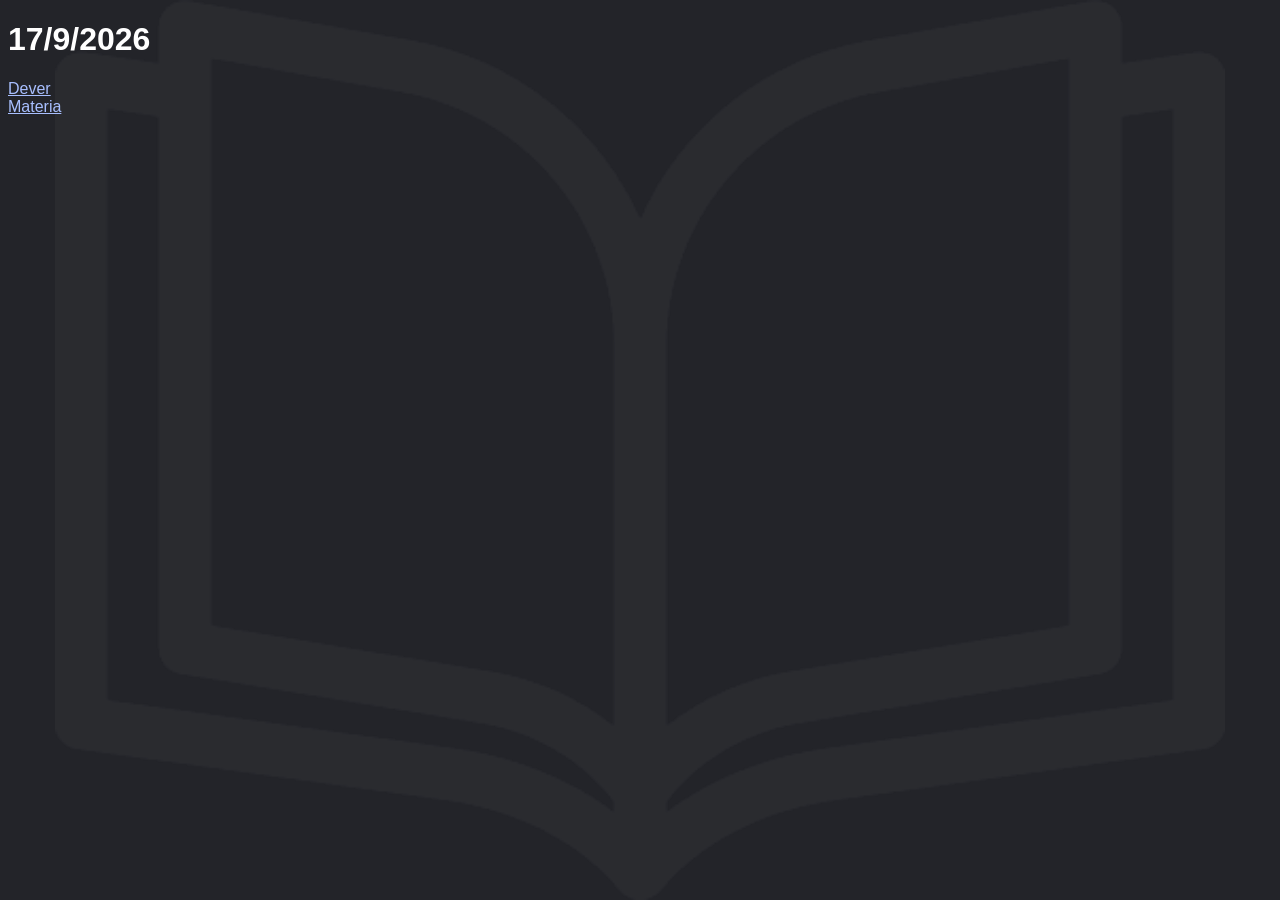
<file: index.html>
<!DOCTYPE html>
<html lang="en">
<head>
    <link rel="stylesheet" href="style.css">
    <meta charset="UTF-8">
    <meta name="viewport" content="width=device-width, initial-scale=1.0">
    <title>site</title>
</head>
<body>
    <h1>
        17/9/2026
    </h1>
    <p>
    <a href="dever.html">Dever</a><br>
    <a href="materia.html">Materia</a><br>
    </p>
</body>
</html>
</file>
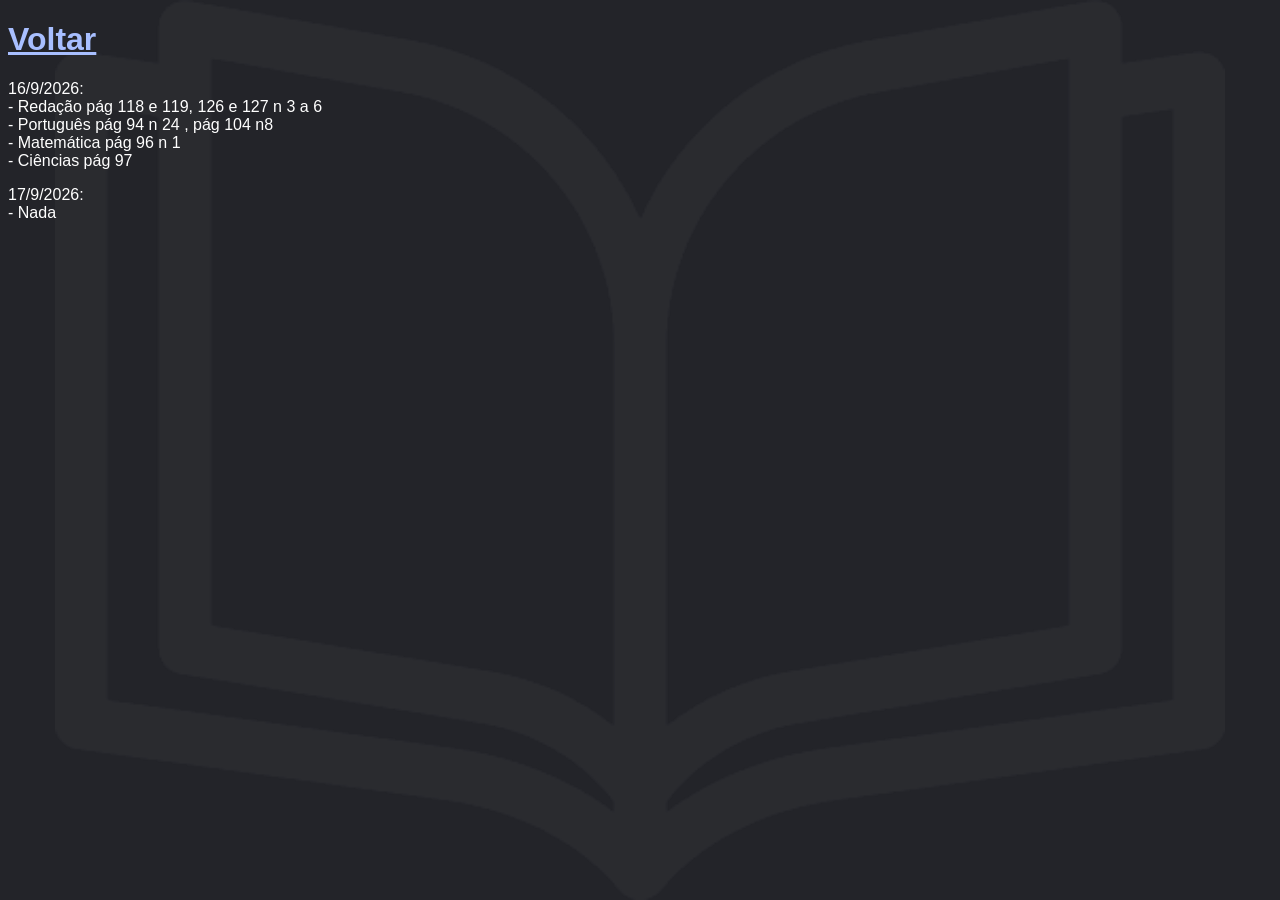
<file: dever.html>
<!DOCTYPE html>
<html lang="en">
<head>
    <link rel="stylesheet" href="style.css">
    <meta charset="UTF-8">
    <meta name="viewport" content="width=device-width, initial-scale=1.0">
    <title>dever</title>
</head>
<body>
<h1><a href="index.html">Voltar</a></h1>
<p>
    16/9/2026:<br>
    - Redação pág 118 e 119, 126 e 127 n 3 a 6<br>
    - Português pág 94 n    24 , pág 104 n8<br>
    - Matemática pág 96 n 1<br>
    - Ciências pág 97 <br>
</p>
<p>
    17/9/2026:<br>
    - Nada
</p>
</body>
</html>
</file>
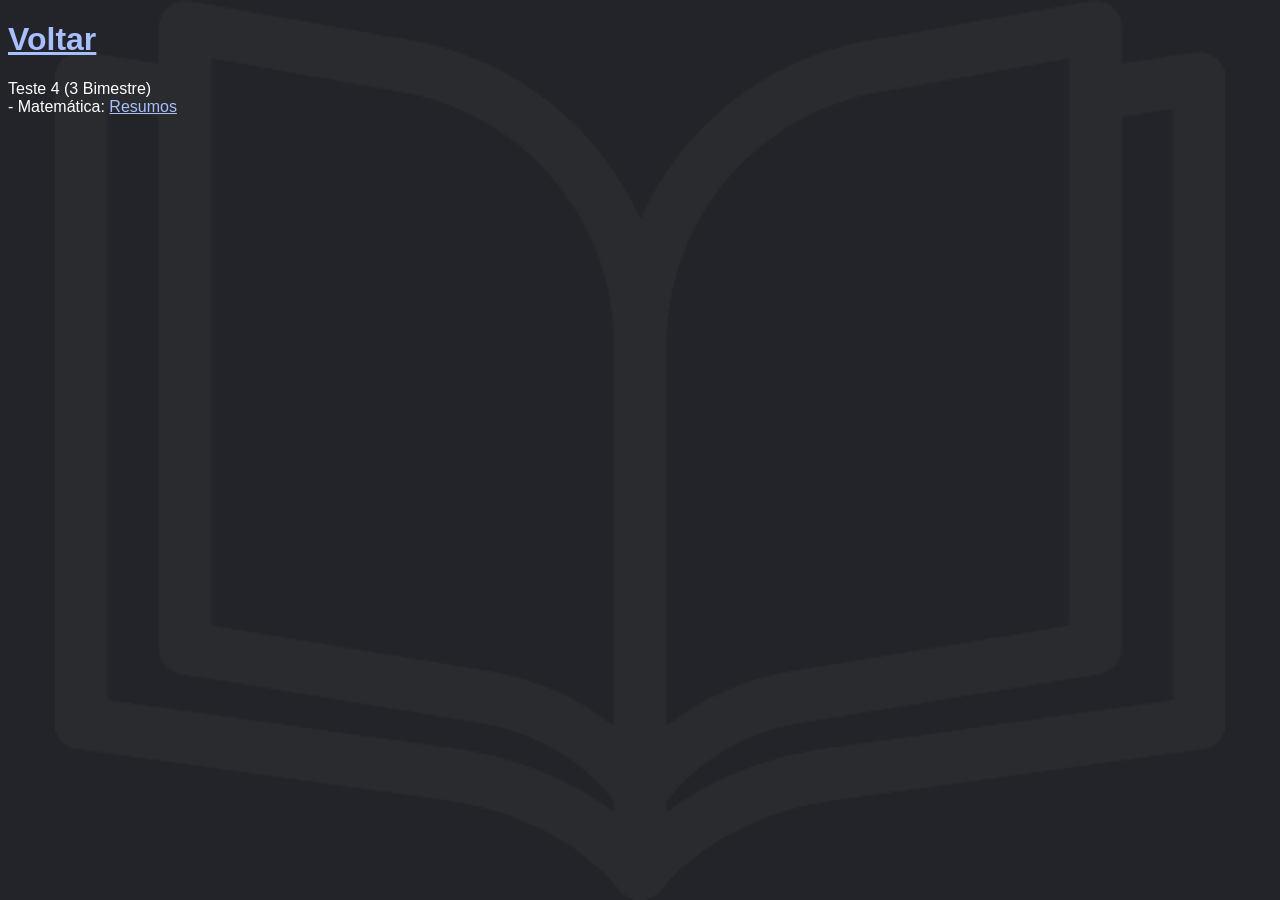
<file: materia.html>
<!DOCTYPE html>
<html lang="en">
<head>
    <link rel="stylesheet" href="style.css">
    <meta charset="UTF-8">
    <meta name="viewport" content="width=device-width, initial-scale=1.0">
    <title>Materia</title>
</head>
<body>
    <h1><a href="index.html">Voltar</a></h1>
    <p>
        Teste 4 (3 Bimestre)<br>
        - Matemática:
        <a href="resumos.html">Resumos</a>
    </p>
</body>
</html>
</file>
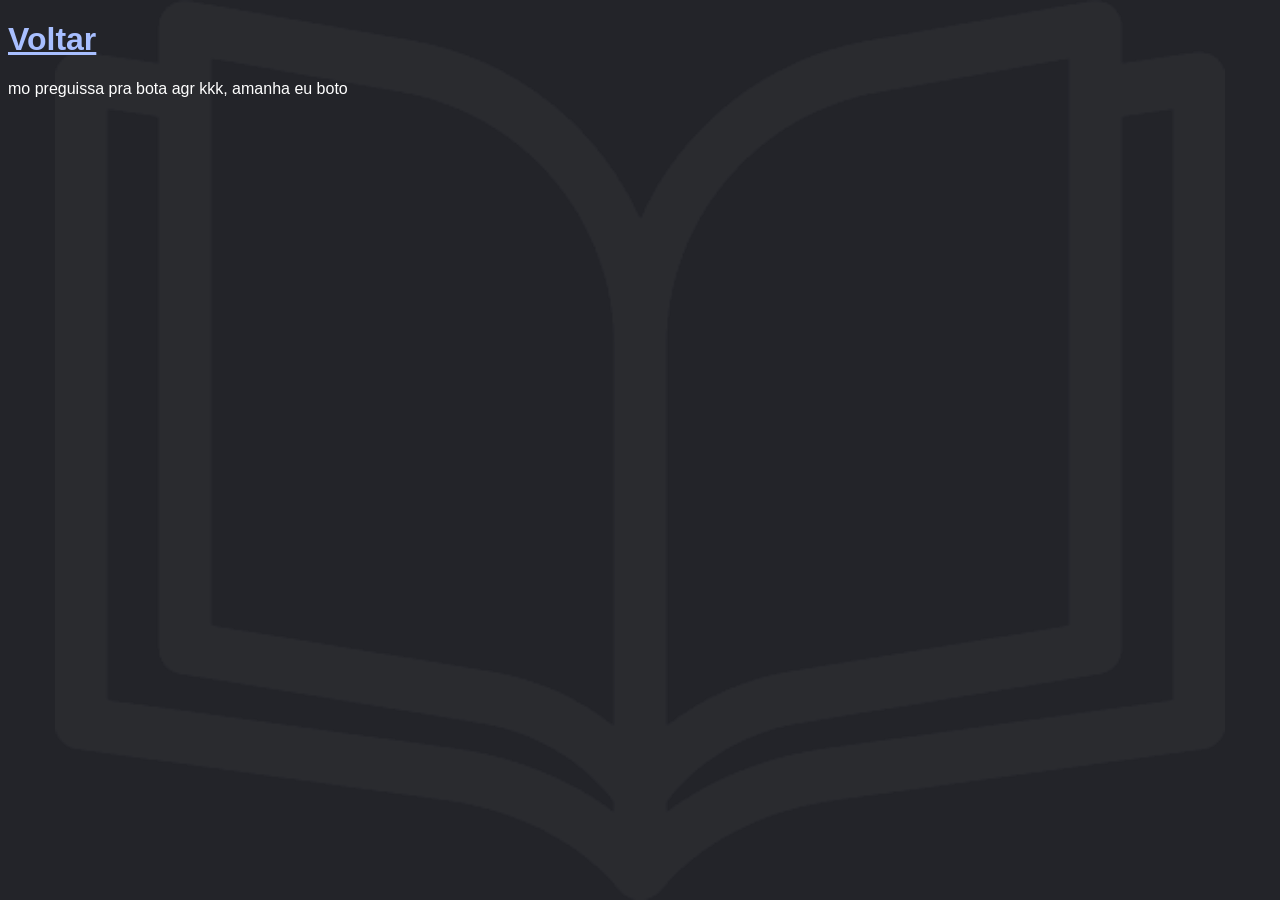
<file: resumos.html>
<!DOCTYPE html>
<html lang="en">
<head>
    <link rel="stylesheet" href="style.css">
    <meta charset="UTF-8">
    <meta name="viewport" content="width=device-width, initial-scale=1.0">
    <title>Document</title>
</head>
<body>
    <h1><a href="index.html">Voltar</a></h1>
    <p>mo preguissa pra bota agr kkk, amanha eu boto</p>
</body>
</html>
</file>
<file: style.css>
body {
  font-family: Arial, Helvetica, sans-serif;
  background-color: #232429;
  color: white;
}

a {
  color: #a8bfff;
}

body::before {
  content: "";
  position: fixed;
  top: 0;
  left: 0;
  width: 100%;
  height: 100%;
  background-image: url("background2.png");
  background-size: contain;
  background-repeat: no-repeat;
  background-position: center;
  opacity: 0.05;
  z-index: -1;
}
</file>
